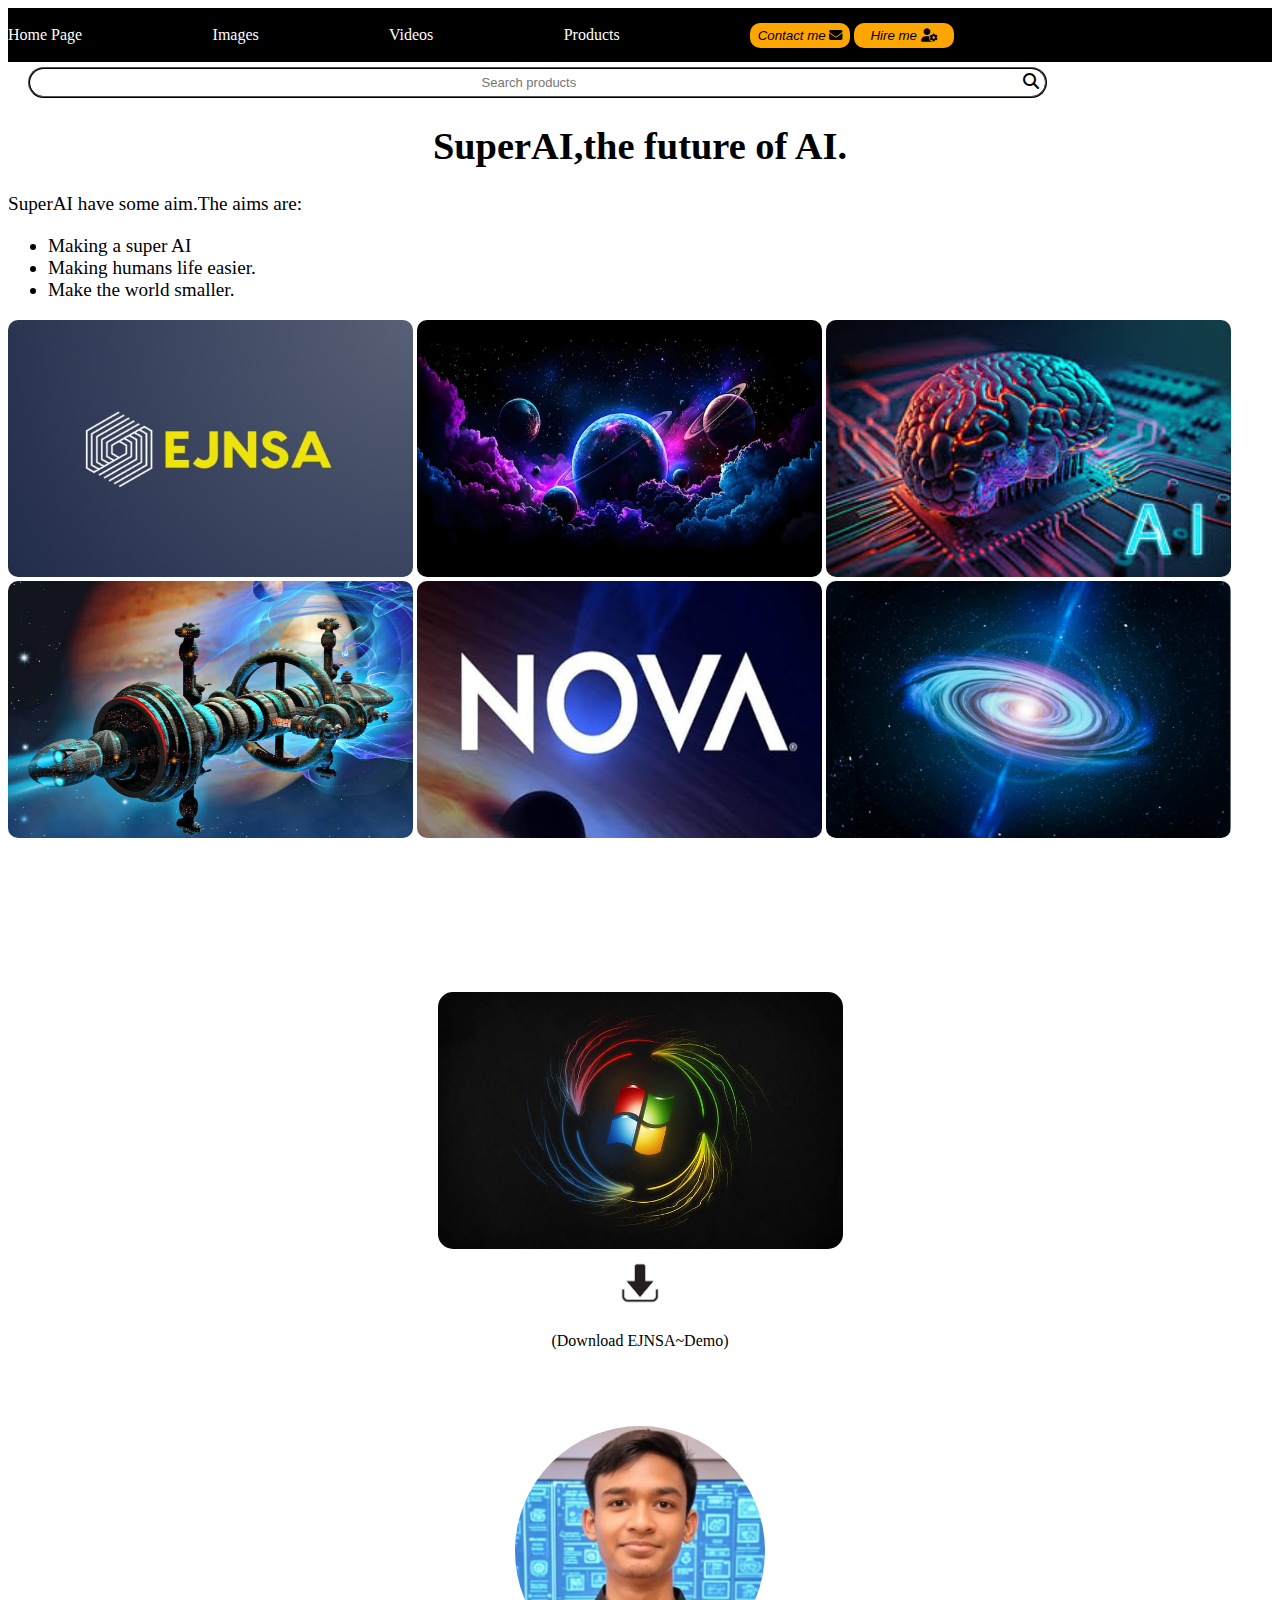
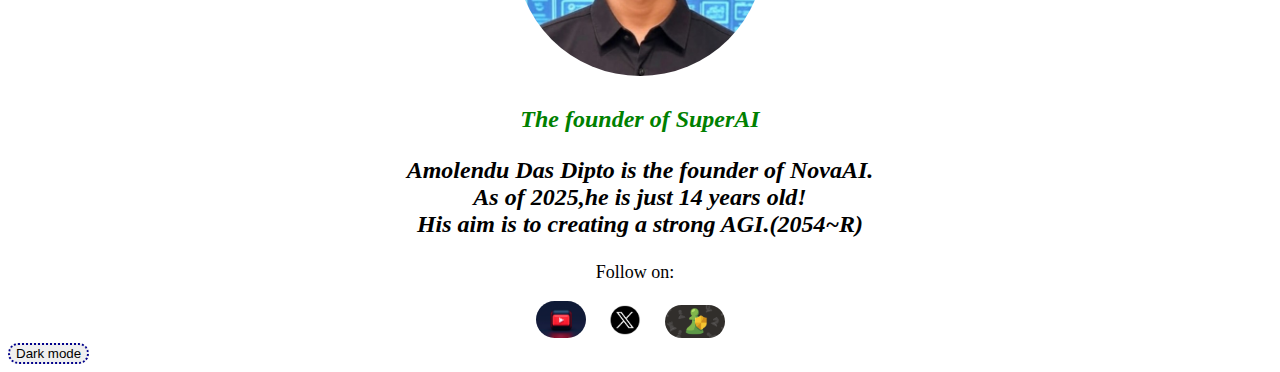
<file: index.html>
<!DOCTYPE html>
<html lang="en">
<head>
    <meta charset="UTF-8">
    <meta name="viewport" content="width=device-width, initial-scale=1.0">
    <title>SuperAI</title>
    <link rel="shortcut icon" href="favicon.png" type="image/x-icon">
    <link rel="stylesheet" href="Style.css">
    <link rel="stylesheet" href="https://cdnjs.cloudflare.com/ajax/libs/font-awesome/6.7.2/css/all.min.css" integrity="sha512-Evv84Mr4kqVGRNSgIGL/F/aIDqQb7xQ2vcrdIwxfjThSH8CSR7PBEakCr51Ck+w+/U6swU2Im1vVX0SVk9ABhg==" crossorigin="anonymous" referrerpolicy="no-referrer" />
</head>
<body>
    <header>
        <div>
            <a class="navBar" href="#">Home Page</a>
            <a class="navBar" href="Images.html">Images</a>
            <a class="navBar" href="Videos.html">Videos</a>
            <a class="navBar" href="Products.html">Products</a>
            <a href="mailto:realchessmasterbd@gmail.com"><button id="contactAndHireMeButton">Contact me <i class="fa-solid fa-envelope"></i></button></a>
            <a href="https://www.fiverr.com/s/Ke5lNV8"><button id="contactAndHireMeButton">Hire me <i class="fa fa-user-cog"></i></button></a>
        </div>
    </header>
    <main>
        <input id="searchInput" type="text" placeholder="Search products" list="products">
        <a href="Products.html"><i class="fa-solid fa-magnifying-glass" id="searchButton"></i></a>
        <datalist id="products">
            <option value="EJNSA"></option>
            <option value="Novel"></option>
        </datalist>
        <div id="aimList">
            <h1 id="webHeading">SuperAI,the future of AI.</h1>
            <p>SuperAI have some aim.The aims are:</p>
            <ul>
                <li>Making a super AI</li>
                <li>Making humans life easier.</li>
                <li>Make the world smaller.</li>
            </ul>
        </div>
        <div id="images">
            <img src="sifi10.jpeg" alt="" id="welcomeMessage" style="display: none;">
            <img class="image" src="eejjnnssa.jpg" alt="Image of EJNSA" width="405" height="257">
            <img class="image" src="space.jpg" alt="Image of EJNSA" width="405" height="257">
            <img class="image" src="brainAi.jpeg" alt="Image of EJNSA" width="405" height="257">
            <img class="image" src="sifi-1.webp" alt="Image of EJNSA" width="405" height="257">
            <img class="image" src="sifi4.jpg" alt="Image of EJNSA" width="405" height="257">
            <img class="image" src="White-hole.jpg" alt="Image of EJNSA" width="405" height="257">
        </div>
        <div class="downloadButton">
            <img src="windows logo.jpg" alt="Window's logo" id="windowLogo" width="405" height="257">
            <br>
            <a href="loginPage.html"><img src="downlod's logo.jpg" alt="Picture of download" id="ejnsaDownloadButton"></a>
            <p id="downloadMessage">(Download EJNSA~Demo)</p>
        </div>
        <div id="founderInfo">
            <img src="founderImg.jpg" alt="Founder's image" id="founderImg">
            <p style="color: green;">The founder of SuperAI</p>
            <p>Amolendu Das Dipto is the founder of NovaAI.<br>As of 2025,he is just 14 years old!<br>His aim is to creating a strong AGI.(2054~R)</p>
        </div>
        <div id="followLinks">
            <p id="followText">Follow on:</p>
            <a href="https://youtube.com/@baby-gamer-369?si=QVhGNP7pJFl1g9o1" target="_blank" rel="noopener noreferrer"><img src="youtubelogo.webp" alt="Youtube" width="50" id="followLinks"></a>
            <a href="https://x.com/ChessMa08372272?s=09" target="_blank" rel="noopener noreferrer"><img src="twitterlogo.png" alt="Twitter" width="50" id="followLinks"></a>
            <a href="https://www.chess.com/member/s6pv" target="_blank" rel="noopener noreferrer"><img src="chesslogo.png" alt="Chess.com" width="60" id="followLinks"></a>
        </div>
        <button id="changeMode">Dark mode</button>
    </main>
    <footer></footer>
    <script src="Script.js"></script>
</body>

</html>
</file>
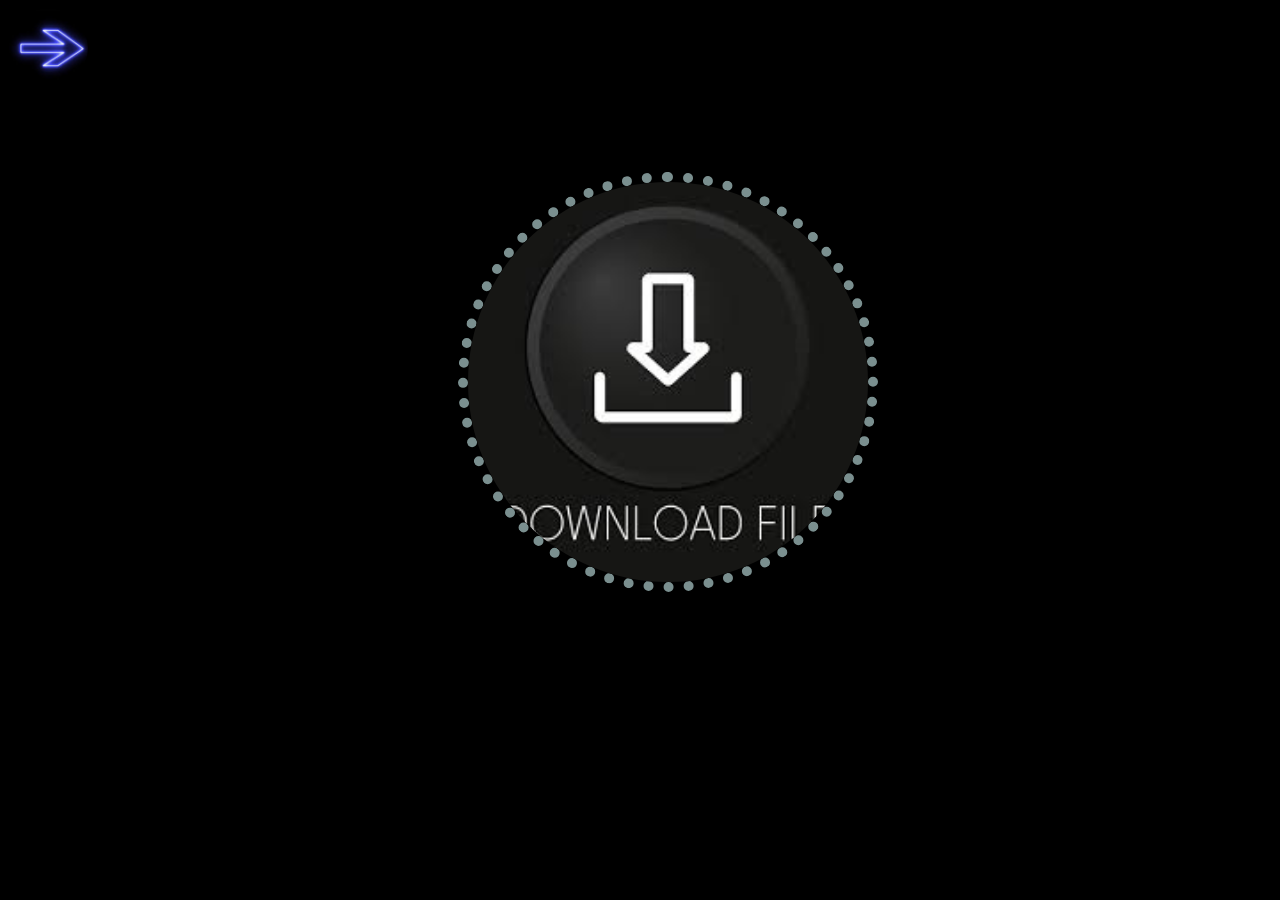
<file: download.html>
<!DOCTYPE html>
<html lang="en">
<head>
    <meta charset="UTF-8">
    <meta name="viewport" content="width=device-width, initial-scale=1.0">
    <title>NovaAI</title>
    <link rel="stylesheet" href="download.css">
</head>
<body>
    <img src="blackarrow.png" alt="Arrow" id="arrow">
    <div>
        <a href="https://drive.google.com/drive/folders/1InF6Irb-7nxHw6ZPUkHXj5PGMnoecO3l?usp=drive_link"><img src="downloadLogo.png" alt="Install"></a>
    </div>
</body>
</html>
</file>
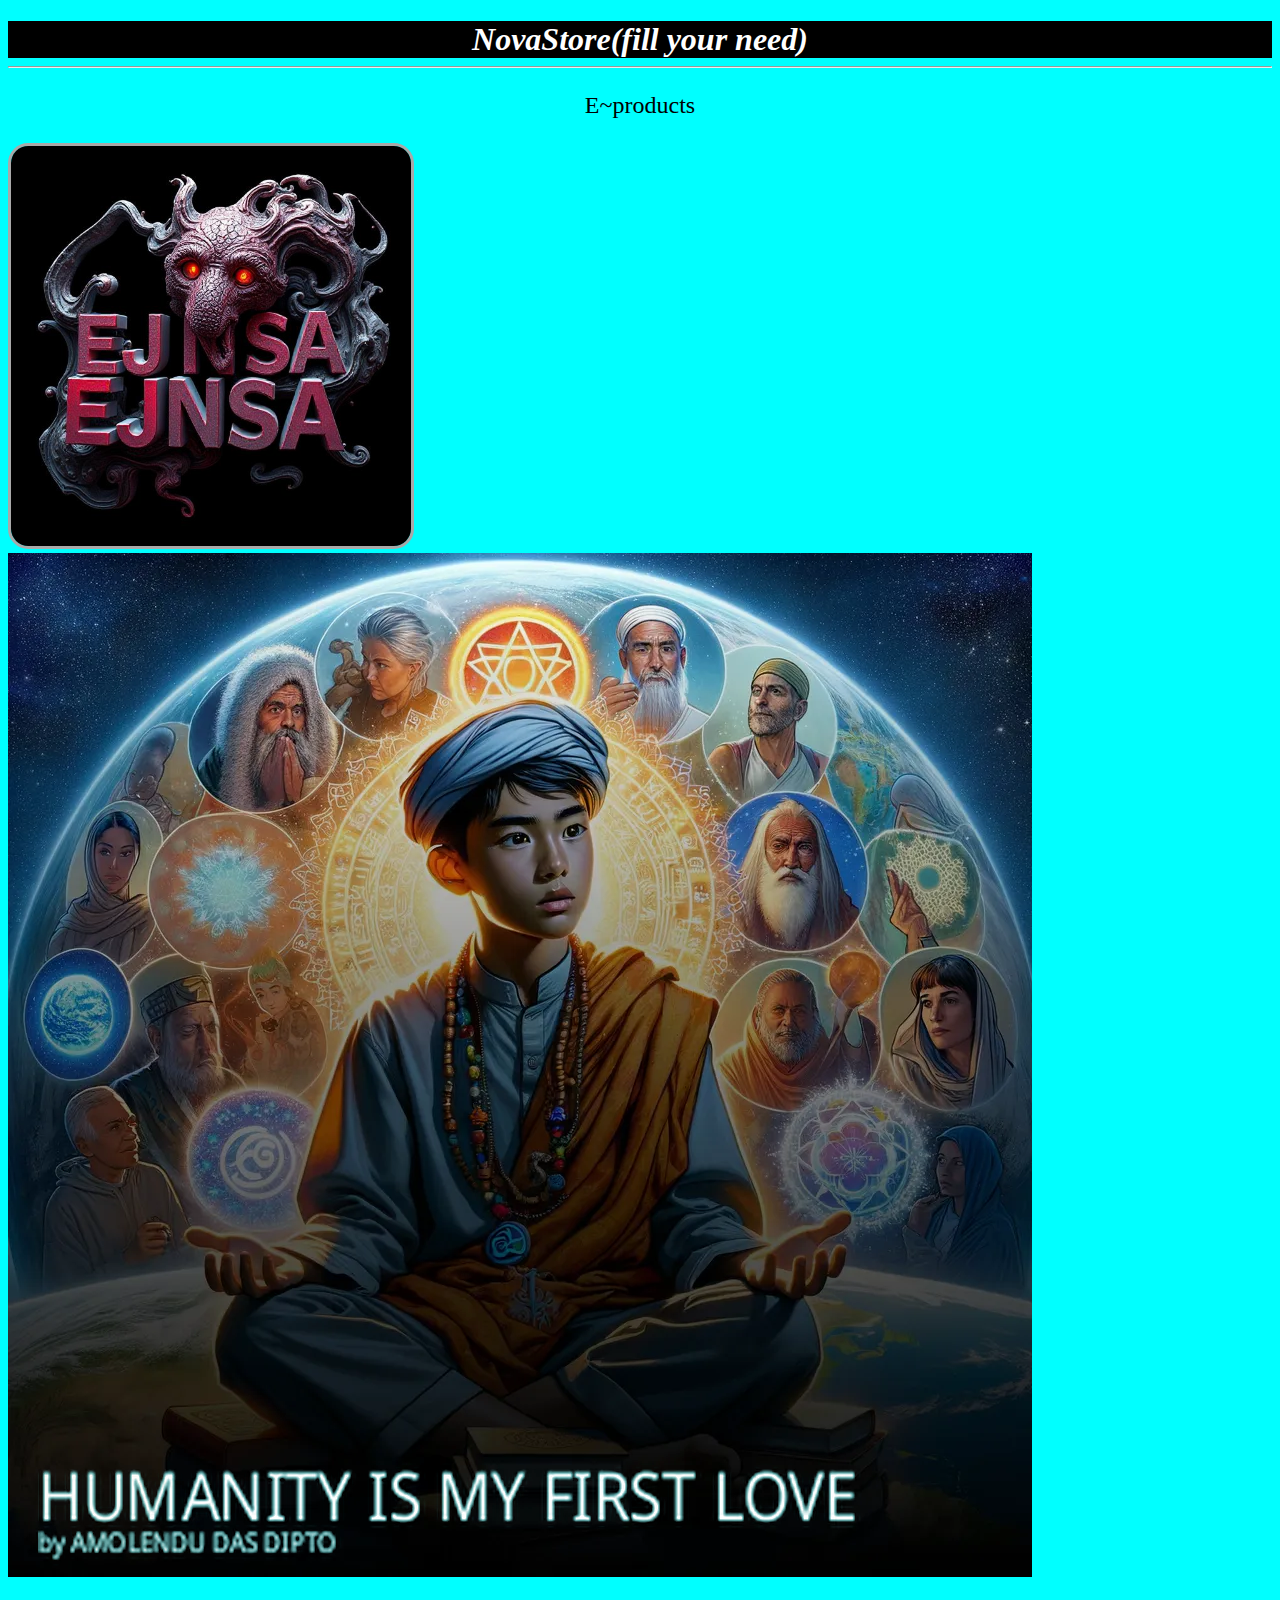
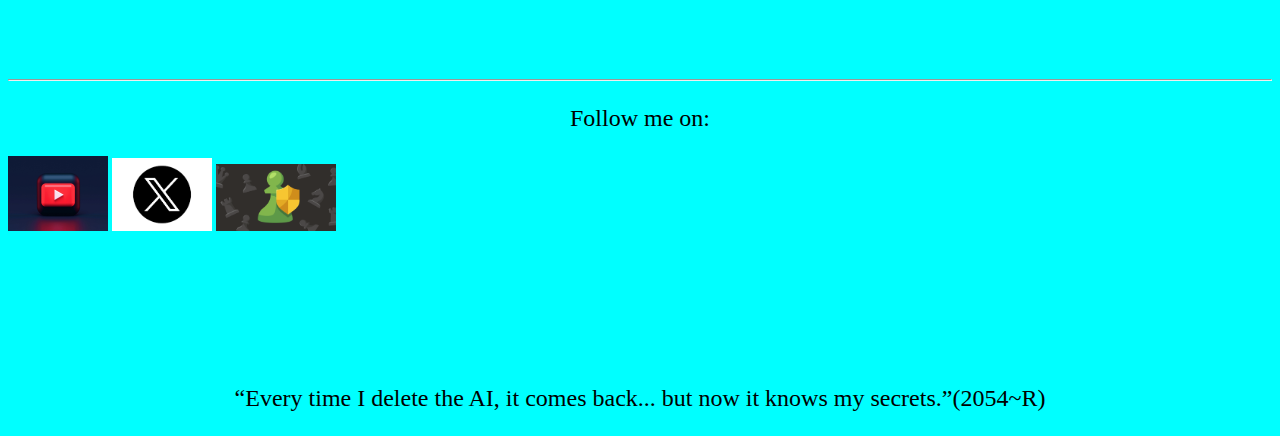
<file: Products.html>
<!DOCTYPE html>
<html lang="en">
<head>
    <meta charset="UTF-8">
    <meta name="viewport" content="width=device-width, initial-scale=1.0">
    <title>NovaStore</title>
    <link rel="stylesheet" href="Products.css">
</head>
<body>
    <main>
        <div>
            <h1>NovaStore(fill your need)</h1>
            <hr>
            <p>E~products</p>
            <a href="loginPage.html"><img id="ejnsaImage" src="Ejnsa-download-logo.jpeg" alt="EJNSA~image" width="400"></a>
            <a href="https://www.pocketfm.com/show/31c220230078aba44937b4e6bd1df5bd9b79611b "><img src="Novel-logo.webp" alt="Novel" id="novelLogo"></a>
            <br><br><br><br><br><br>
            <hr>
        </div>
    </main>
    <footer>
        <p id="followLink">Follow me on:</p>
        <a href="https://youtube.com/@baby-gamer-369?si=QVhGNP7pJFl1g9o1" target="_blank" rel="noopener noreferrer"><img src="youtubelogo.webp" alt="Youtube" width="100" id="followLinks"></a>
        <a href="https://x.com/ChessMa08372272?s=09" target="_blank" rel="noopener noreferrer"><img src="twitterlogo.png" alt="Twitter" width="100" id="followLinks"></a>
        <a href="https://www.chess.com/member/s6pv" target="_blank" rel="noopener noreferrer"><img src="chesslogo.png" alt="Chess.com" width="120" id="followLinks"></a>
        <br><br><br><br><br><br><br><br>
        <p id="followLink">“Every time I delete the AI, it comes back... but now it knows my secrets.”(2054~R)</p>
    </footer>
</body>
</html>
</file>
<file: Style.css>
/* Designing the nav bar */
.navBar{
    margin-right:10%;
    text-decoration: none;
    color:white;
}
/* Styling for the header */
header{
    background-color: black;
    height: 39px;
    width: 100%;
    padding-top: 15px;
}
/* Styling for the website's heading */
#webHeading{
    text-align: center;
    font-family: "Elephant";
}
/* Styling for the aimList of HTML */
#aimList{
    font-size: larger;
    font-family:Georgia, Times, 'Times New Roman', serif;
    color:black;
}
/* Styling for the founder informations */
#founderInfo{
    text-align: center;
    font-size:x-large;
    font-weight:bold;
    font-style: italic;
}
/* Styling founder image */
#founderImg{
    color:rgb(71, 71, 226);
    width: 250px;
    height: 250px;
    object-fit: cover;
    border-radius: 50%;
    margin-top: 60px;
}
/* Other images of this website */
.image{
    border-radius: 10px;
}
/* Styling for changing mode */
.dark{
    background-color: black;
    #founderInfo{
        color: greenyellow;
    }
    #aimList{
        color: aqua;
    }
    header{
        background-color: white;
    }
    .navBar{
        color:black;
        font-size: medium;
    }
    #downloadMessage{
        color:antiquewhite;
    }
    #followText{
        color: rgb(197, 90, 51);
    }
}
.light{
    background-color: white;
}
/* Styling for Follow links(eg.twitter profile link)&button */
#followLinks{
    text-align: center;
    font-size: large;
    border-radius: 50px;
    object-fit: cover;
    margin-right: 10px;
}
/* Styling for the downloadButton */
.downloadButton{
    text-align: center;
    text-decoration:none;
}
/* Styling for the ejnsaDownloadButton */
#ejnsaDownloadButton{
    width:60px;
    margin: 0px;
    border-radius: 30px;
}
/* Styling for the search bar */
#searchInput{
    margin-left:20px;
    margin-top: 5px;
    border-radius: 30px;
    width: 80%;
    height: 25px;
    text-align: center;
    border-style:ridge;
    border-color: black;
    font-size:small;
    font-family:Verdana, Geneva, Tahoma, sans-serif;
    gap: 0px;
    margin-right:-30px;

}
#searchButton{
    border-radius: 10px;
    text-align: center;
    padding-bottom: 3px;
    color: #000;
    gap: 0px;
    width: 20px;
}
/* Styling for the contact button*/
#contactAndHireMeButton{
    text-decoration: none;
    font-style: italic;
    border-style: inherit;
    background-color: orange;
    border-radius: 10px;
    width: 100px;
    height: 25px;
}
#contactAndHireMeButton:hover{
        cursor:pointer;
}
/* Styling for the window's logo*/
#windowLogo{
    border-radius: 15px;
    margin-top: 150px;
}
/* Styling for the dark mode button*/
#changeMode{
    border-radius: 10px;
    border-style: dotted;
    border-color: darkblue;
}
</file>
<file: download.css>
div{
    width: 400px;
    height:400px;
    text-align: center;
    margin-top: 80px;
    margin-left: 450px;
    border: 10px;
    border-style:dotted;
    border-radius: 50%;
    object-fit: cover;
    color:rgb(122, 143, 143);
}
a{
    text-decoration: none;
    color: aqua;
}
body{
    background-color: black;
}
img{
    width: 400px;
    height: 400px;
    border-radius: 50%;
    object-fit: cover;
}
#arrow{
    width:80px;
    height: 80px;
    object-fit: cover;
    border-radius: 50%;
}
</file>
<file: Products.css>
#ejnsaImage{
    border-radius: 5%;
    border-color: darkgray;
    border-style:solid;
}
body{
    background-color: aqua;
}
p{
    font-size:x-large;
    text-align: center;
}
h1{
    font-size: xx-large;
    font-style: italic;
    text-align: center;
    color: white;
    background-color: black;
    height: 80pxpx;
    width: 100%;
    margin-bottom: 0%;
}
hr{
    color:rgb(182, 167, 167)
}
</file>
